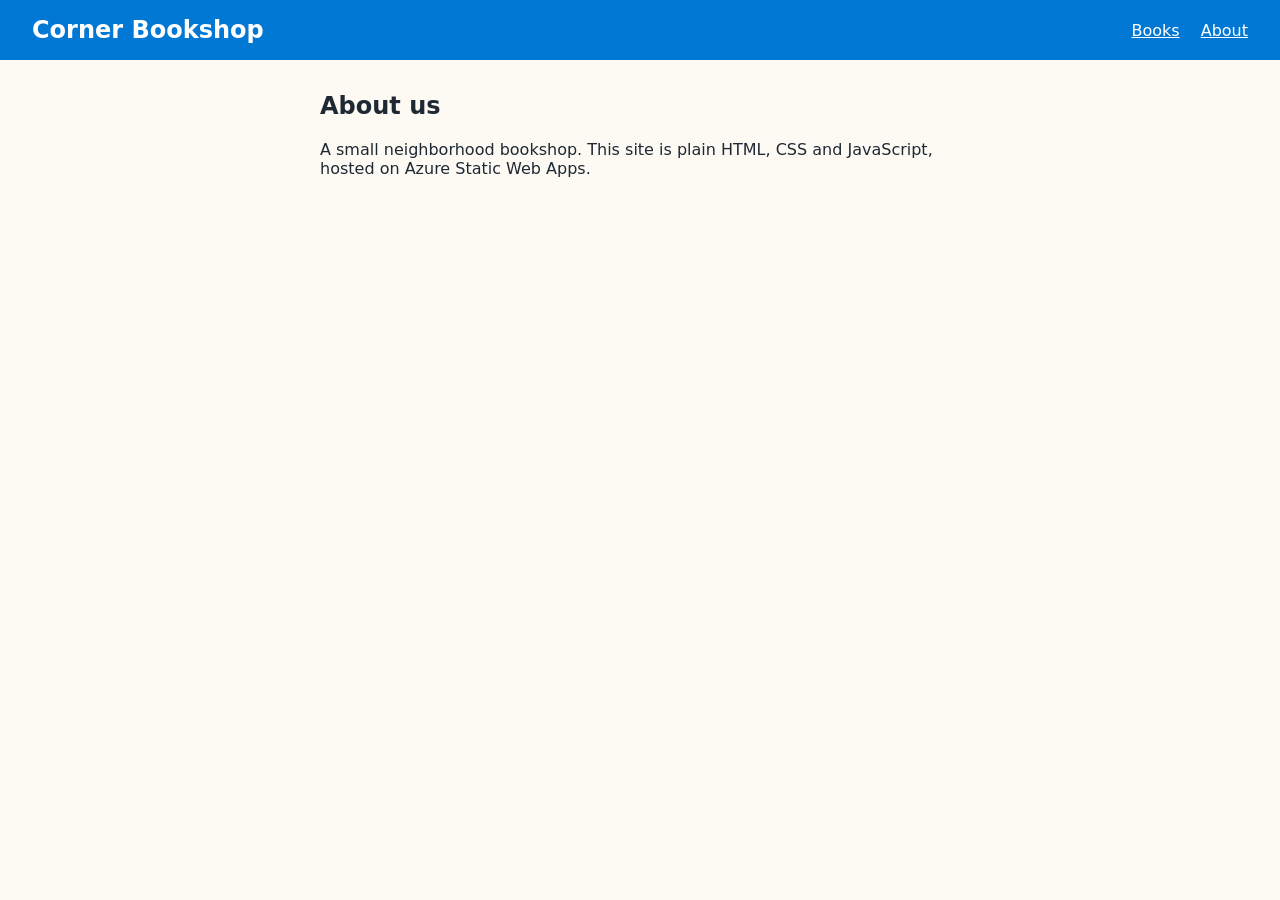
<file: about.html>
<!DOCTYPE html>
<html lang="en">
<head>
  <meta charset="utf-8">
  <meta name="viewport" content="width=device-width, initial-scale=1">
  <title>About - Corner Bookshop</title>
  <link rel="stylesheet" href="css/styles.css">
</head>
<body>
  <header>
    <h1>Corner Bookshop</h1>
    <nav>
      <a href="/">Books</a>
      <a href="/about.html">About</a>
    </nav>
  </header>

  <main>
    <h2>About us</h2>
    <p>A small neighborhood bookshop. This site is plain HTML, CSS and JavaScript,
       hosted on Azure Static Web Apps.</p>
  </main>
</body>
</html>
</file>
<file: css/styles.css>
:root {
  --ink: #1f2933;
  --paper: #fdfaf4;
  --accent: #0078d4;
}

body {
  margin: 0;
  font-family: system-ui, sans-serif;
  color: var(--ink);
  background: var(--paper);
}

header {
  display: flex;
  justify-content: space-between;
  align-items: center;
  padding: 1rem 2rem;
  background: var(--accent);
  color: white;
}

header h1 {
  margin: 0;
  font-size: 1.5rem;
}

nav a {
  margin-left: 1rem;
  color: white;
}

main {
  max-width: 40rem;
  margin: 2rem auto;
  padding: 0 1rem;
}

.books {
  list-style: none;
  padding: 0;
}

.books li {
  padding: 1rem;
  margin-bottom: 0.75rem;
  background: white;
  border-left: 4px solid var(--accent);
}

.books .author {
  color: #616e7c;
}

footer {
  text-align: center;
  padding: 1rem;
  color: #616e7c;
}
</file>
